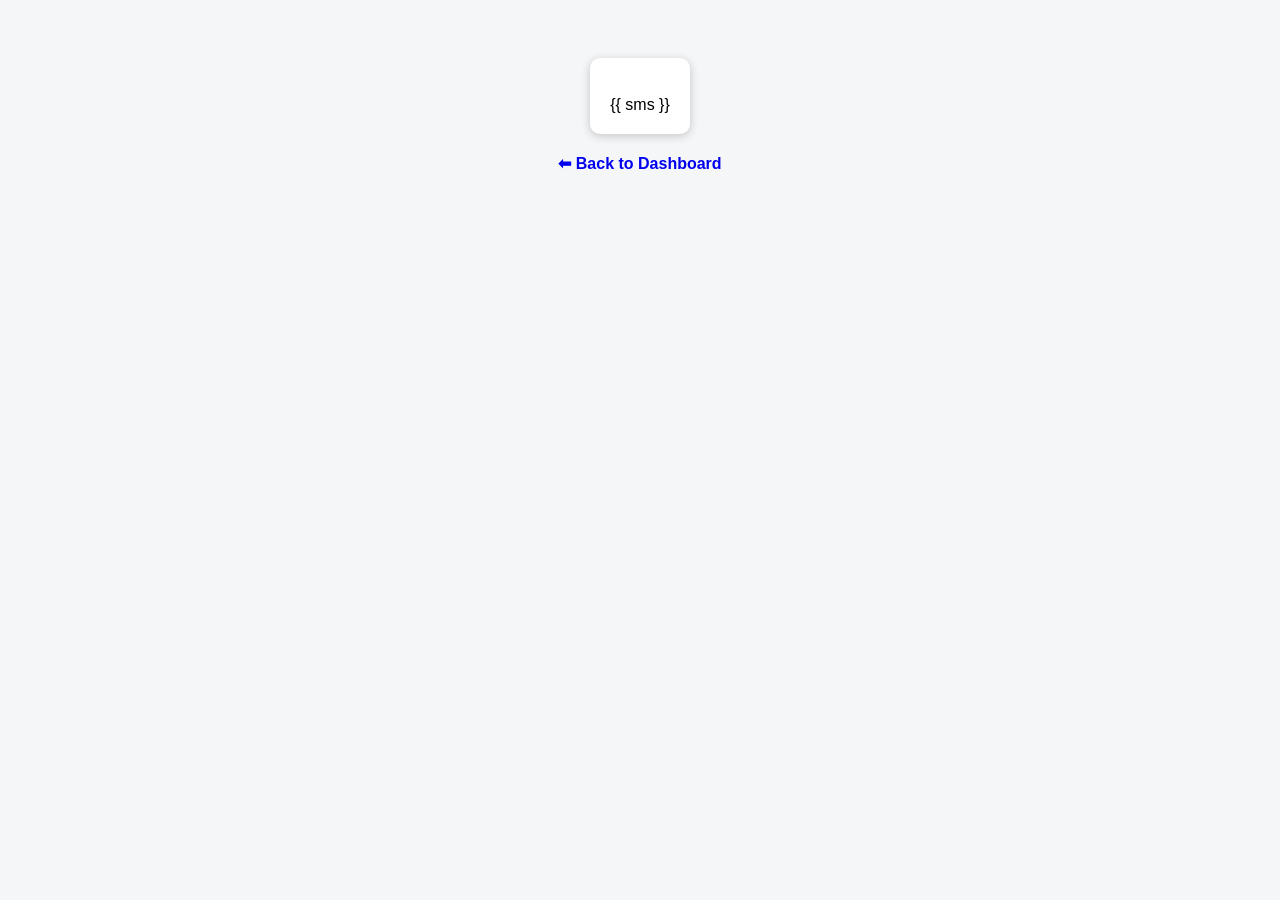
<file: templates/sms_alert.html>
<!DOCTYPE html>
<html>
<head>
    <title>SMS Alert</title>
    <style>
        body {
            font-family: Arial;
            background: #f4f6f8;
            text-align: center;
            padding: 50px;
        }

        .box {
            background: white;
            padding: 20px;
            display: inline-block;
            border-radius: 10px;
            box-shadow: 0px 2px 10px rgba(0,0,0,0.2);
            white-space: pre-line;
        }

        a {
            display: block;
            margin-top: 20px;
            text-decoration: none;
            font-weight: bold;
        }
    </style>
</head>
<body>

<div class="box">
    {{ sms }}
</div>

<a href="/">⬅ Back to Dashboard</a>

</body>
</html>
</file>
